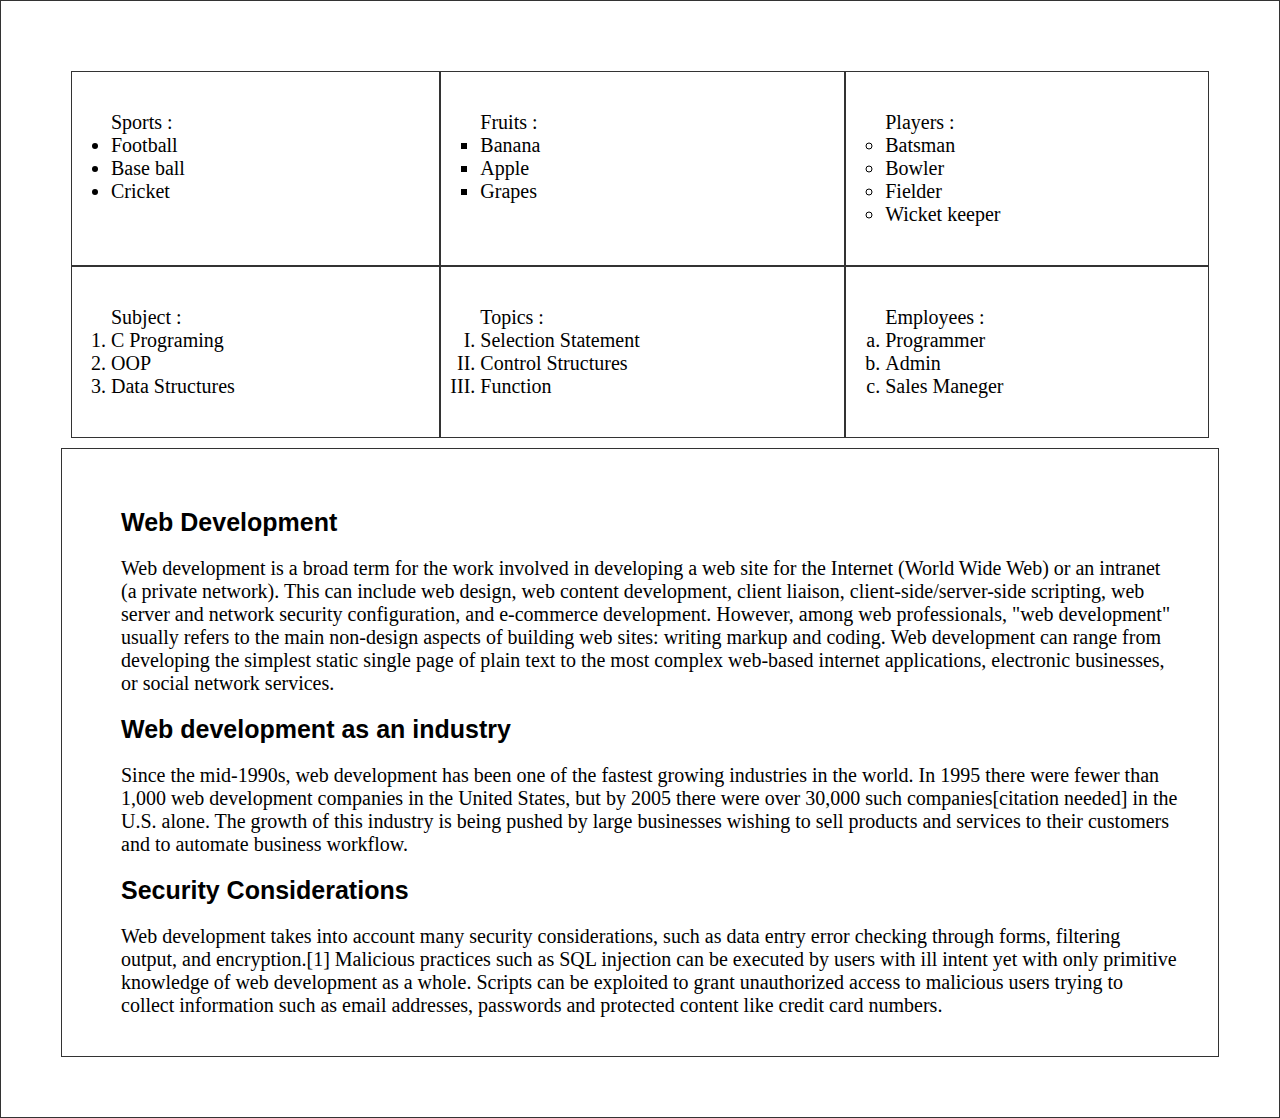
<file: index.html>
<!DOCTYPE html>
<html lang="en">
<head>
    <meta charset="UTF-8">
    <meta http-equiv="X-UA-Compatible" content="IE=edge">
    <meta name="viewport" content="width=device-width, initial-scale=1.0">
    <link rel="stylesheet" href="style.css">
    <title>Assignment 2</title>
</head>
<body>
 <!-- 1. Create a Web Page which contains following lists: -->

    <div class="websection">
    <div class="grid">
    <div class="grid-item">
        <p>Sports : </p>
        <ul style="list-style-type:disc;">
            <li>Football</li>
            <li>Base ball</li>
            <li>Cricket</li>
        </ul>
    </div>
    <div class="grid-item">
        <p>Fruits : </p>
        <ul style="list-style-type:square;">
            <li>Banana</li>
            <li>Apple</li>
            <li>Grapes</li>
        </ul>
    </div>
    <div class="grid-item">
        <p>Players : </p>
        <ul style="list-style-type:circle;">
            <li>Batsman</li>
            <li>Bowler</li>
            <li>Fielder</li>
            <li>Wicket keeper</li>
        </ul>
    </div>
    <div class="grid-item">
        <p>Subject : </p>
        <ol type="1">
            <li>C Programing</li>
            <li>OOP</li>
            <li>Data Structures</li>
            
        </ol>
    </div>
    <div class="grid-item">
        <p>Topics : </p>
        <ol type="I">
            <li>Selection Statement</li>
            <li>Control Structures</li>
            <li>Function</li>
           
        </ol>
    </div>
    <div class="grid-item">
        <p>Employees : </p>
        <ol type="a">
            <li>Programmer</li>
            <li>Admin</li>
            <li>Sales Maneger</li>
           
        </ol>
    </div>
</div>
<div class="grid-item">
<h3>Web Development </h3>
    <p class="lead">Web development is a broad term for the work involved in developing a web site for
        the Internet (World Wide Web) or an intranet (a private network). This can include
        web design, web content development, client liaison, client-side/server-side scripting,
        web server and network security configuration, and e-commerce development.
        However, among web professionals, "web development" usually refers to the main
        non-design aspects of building web sites: writing markup and coding. Web
        development can range from developing the simplest static single page of plain text to
        the most complex web-based internet applications, electronic businesses, or social
        network services.</p>


        <h3>Web development as an industry </h3>
             <p class="lead">Since the mid-1990s, web development has been one of the fastest growing industries
            in the world. In 1995 there were fewer than 1,000 web development companies in the
            United States, but by 2005 there were over 30,000 such companies[citation needed] in
            the U.S. alone. The growth of this industry is being pushed by large businesses wishing
            to sell products and services to their customers and to automate business workflow.</p>

            <h3>Security Considerations </h3>
            <p class="lead">Web development takes into account many security considerations, such as data entry
                error checking through forms, filtering output, and encryption.[1] Malicious practices
                such as SQL injection can be executed by users with ill intent yet with only primitive
                knowledge of web development as a whole. Scripts can be exploited to grant
                unauthorized access to malicious users trying to collect information such as email
                addresses, passwords and protected content like credit card numbers.</p>

            </div>
    </div>

    
</body>
</html>
</file>
<file: style.css>
*{
    margin: 0;
    padding: 0;
    
}
.grid{
    display: grid;
    grid-template-columns: auto auto auto;
   grid-column-end: auto;
    padding: 10px;
}
.grid-item{
    border: 1px solid rgba(0, 0, 0, 0.8);
    padding: 39px;
    font-size: 20px;
    
    
}
.websection{
    
    padding: 60px;
    border: 1px solid rgba(0, 0, 0, 0.8);
}
h3{
    font-size: 25px;
    margin: 20px;
    font-weight: 600;
    font-family: sans-serif;
}
.lead{
    margin-left: 20px;
    font-size: 20px;
}
</file>
